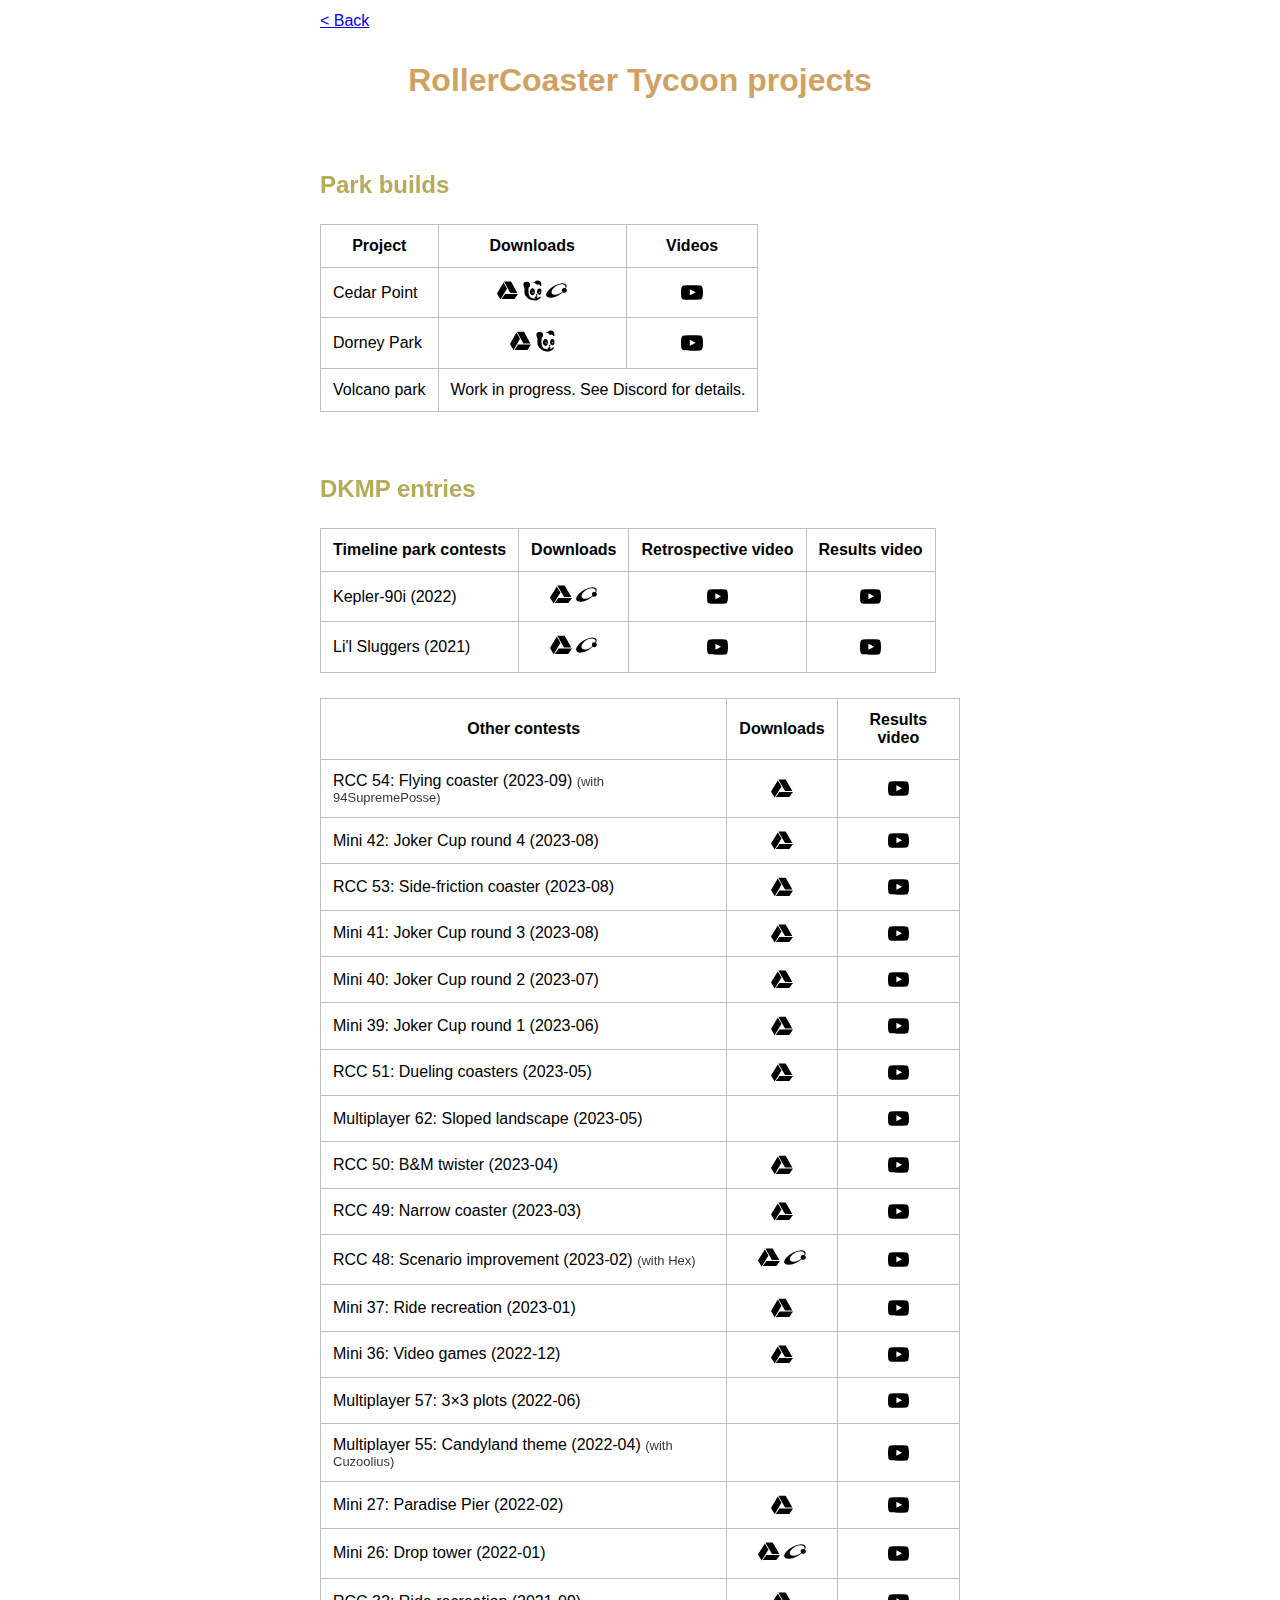
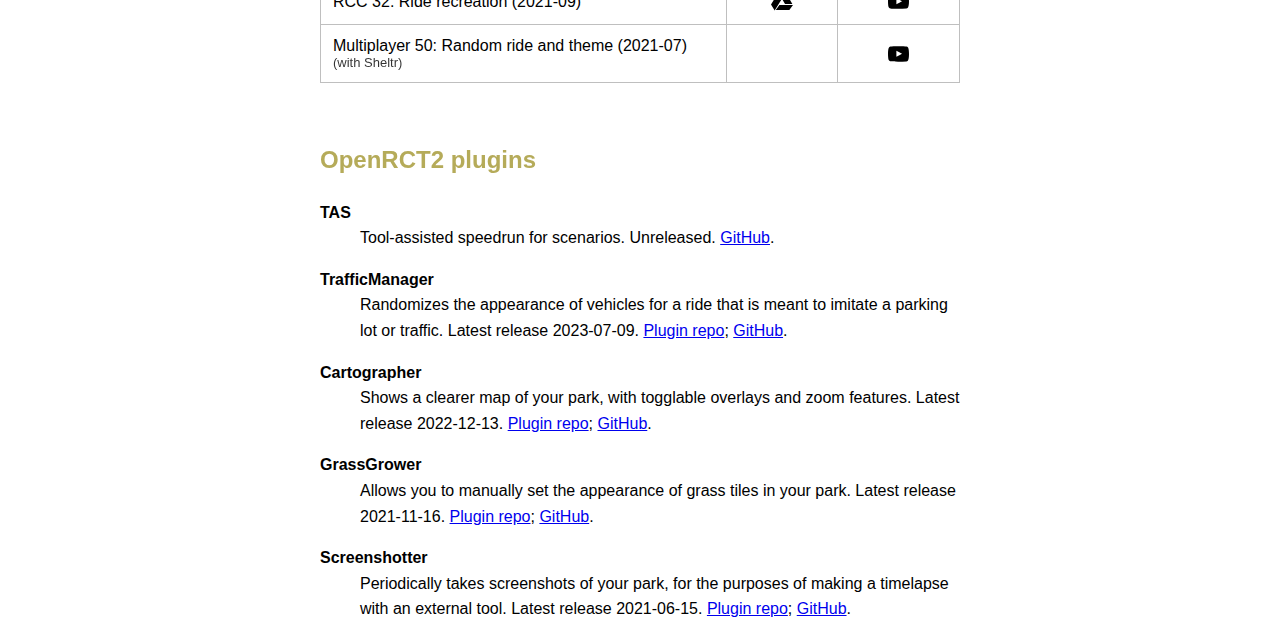
<file: rct/index.htm>
<html lang="en-US">
<head>
    <meta charset="utf-8" />
    <meta name="viewport" content="width=device-width, initial-scale=1" />
    <title>FidHub</title>
    <link rel="icon" href="../favicon.ico" type="image/x-icon" />
    <link rel="stylesheet" href="../style.css" />
</head>
<body>
    <p><a href="../index.htm">&lt; Back</a></p>

    <h1>RollerCoaster Tycoon projects</h1>

    <h2>Park builds</h2>

    <table class="t-icons">
        <thead>
            <tr>
                <th>Project</th>
                <th>Downloads</th>
                <th>Videos</th>
            </tr>
        </thead>
        <tbody>
            <tr>
                <td>Cedar Point</td>
                <td><a href="https://drive.google.com/file/d/1gc_vJs3fR3Vi9J7iD9-yuD6pSBfdVIbd/view"><img class="link-gd" /></a> <a href="https://rctgo.com/downloads/view/cedar-point.22290"><img class="link-rg" /></a> <a href="https://www.nedesigns.com/park/5565/cedar-point/"><img class="link-ne" /></a></td>
                <td><a href="https://www.youtube.com/playlist?list=PLbabtOSGZNUxZc7OFvXo0hi64w9JeYKJE" target="_blank"><img class="link-yt" /></a></td>
            </tr>
            <tr>
                <td>Dorney Park</td>
                <td><a href="https://drive.google.com/file/d/1q9OFIa5U8DyceGD-KqUXqIxGgLql4huf/view"><img class="link-gd" /></a> <a href="https://rctgo.com/downloads/view/dorney-park-amp-wildwater-kingdom.23619"><img class="link-rg" /></a></td>
                <td><a href="https://www.youtube.com/playlist?list=PLbabtOSGZNUwFXe8n9dA5645yPnpThLkH"><img class="link-yt" /></a></td>
            </tr>
            <tr>
                <td>Volcano park</td>
                <td colspan="2">Work in progress. See Discord for details.</td>
            </tr>
        </tbody>
    </table>

    <h2>DKMP entries</h2>

    <table class="t-icons">
        <thead>
            <tr>
                <th>Timeline park contests</th>
                <th>Downloads</th>
                <th>Retrospective video</th>
                <th>Results video</th>
            </tr>
        </thead>
        <tbody>
            <tr>
                <td>Kepler-90i (2022)</td>
                <td><a href="https://drive.google.com/drive/folders/1OI5TkJDnBoIST8NM_QRjdTy2SYijcrn4"><img class="link-gd" /></a>
                    <a href="https://www.nedesigns.com/park/5638/kepler-90i/" target="_blank"><img class="link-ne" /></a></td>
                <td><a href="https://www.youtube.com/watch?v=HYD09rx4POQ" target="_blank"><img class="link-yt" /></a></td>
                <td><a href="https://www.youtube.com/watch?v=KNqNbwUuA6A&t=796s" target="_blank"><img class="link-yt" /></a></td>
            </tr>
            <tr>
                <td>Li'l Sluggers (2021)</td>
                <td><a href="https://drive.google.com/drive/folders/19cvYJHW0ir-hheO2KJCT02pTV4e1hE-E"><img class="link-gd" /></a>
                    <a href="https://www.nedesigns.com/park/5392/lil-sluggers/" target="_blank"><img class="link-ne" /></a></td>
                <td><a href="https://www.youtube.com/watch?v=KJ4yTk5TBaY" target="_blank"><img class="link-yt" /></a></td>
                <td><a href="https://www.youtube.com/watch?v=I3gF3OfRXxI&t=1633s" target="_blank"><img class="link-yt" /></a></td>
            </tr>
        </tbody>
    </table>

    <div>&nbsp;</div>

    <table class="t-icons">
        <thead>
            <tr>
                <th>Other contests</th>
                <th>Downloads</th>
                <th>Results video</th>
            </tr>
        </thead>
        <tbody>
            <tr>
                <td>RCC 54: Flying coaster (2023-09) <span class="tag-with">(with 94SupremePosse)</span></td>
                <td><a href="https://drive.google.com/file/d/1Z5Ehc-NyO8zf_3YFX0Q-tfrzzVdd8FPG/view" target="_blank"><img class="link-gd" /></a></td>
                <td><a href="https://www.youtube.com/watch?v=HZ94K8l9EdQ&t=1677s" target="_blank"><img class="link-yt" /></a></td>
            </tr>
            <tr>
                <td>Mini 42: Joker Cup round 4 (2023-08)</td>
                <td><a href="https://drive.google.com/file/d/1jO9D2XiYnri0qTkdydxz8tkff2h4I_C7/view" target="_blank"><img class="link-gd" /></a></td>
                <td><a href="https://www.youtube.com/watch?v=MHiphHISxI4&t=173s" target="_blank"><img class="link-yt" /></a></td>
            </tr>
            <tr>
                <td>RCC 53: Side-friction coaster (2023-08)</td>
                <td><a href="https://drive.google.com/file/d/1VZTKvucMwqp0wZquTpBl-BU7JYw1M1lZ/view" target="_blank"><img class="link-gd" /></a></td>
                <td><a href="https://www.youtube.com/watch?v=qjP42JNUrig&t=1034s" target="_blank"><img class="link-yt" /></a></td>
            </tr>
            <tr>
                <td>Mini 41: Joker Cup round 3 (2023-08)</td>
                <td><a href="https://drive.google.com/file/d/1gTljdNpGHSRjiUTIw4Pg1RJrSAe08_ew/view" target="_blank"><img class="link-gd" /></a></td>
                <td><a href="https://www.youtube.com/watch?v=EqTcNreulBs&t=343s" target="_blank"><img class="link-yt" /></a></td>
            </tr>
            <tr>
                <td>Mini 40: Joker Cup round 2 (2023-07)</td>
                <td><a href="https://drive.google.com/file/d/1BiJ7QRnJJi779etW03TsaX_UEcBsDR3u/view" target="_blank"><img class="link-gd" /></a></td>
                <td><a href="https://www.youtube.com/watch?v=7hAXNTuazs0&t=211s" target="_blank"><img class="link-yt" /></a></td>
            </tr>
            <tr>
                <td>Mini 39: Joker Cup round 1 (2023-06)</td>
                <td><a href="https://drive.google.com/file/d/1jZvfzvbbLia24uxDmwNtQcc_N4i1K9YG/view" target="_blank"><img class="link-gd" /></a></td>
                <td><a href="https://www.youtube.com/watch?v=8KJWfIyfAtw&t=1151s" target="_blank"><img class="link-yt" /></a></td>
            </tr>
            <tr>
                <td>RCC 51: Dueling coasters (2023-05)</td>
                <td><a href="https://drive.google.com/file/d/1iN8F0Q5J5rtuz5LrBmnVoBS1Uq6EWnL-/view" target="_blank"><img class="link-gd" /></a></td>
                <td><a href="https://www.youtube.com/watch?v=T_H5NudSYX8&t=973s" target="_blank"><img class="link-yt" /></a></td>
            </tr>
            <tr>
                <td>Multiplayer 62: Sloped landscape (2023-05)</td>
                <td>&nbsp;</td>
                <td><a href="https://www.youtube.com/watch?v=wPQ5vpJ-B8Q&t=470s" target="_blank"><img class="link-yt" /></a></td>
            </tr>
            <tr>
                <td>RCC 50: B&M twister (2023-04)</td>
                <td><a href="https://drive.google.com/file/d/1bs9PsoO1-B7i1qr7zkMzXRK-gbSa1Too/view" target="_blank"><img class="link-gd" /></a></td>
                <td><a href="https://www.youtube.com/watch?v=QxFXsH9hNyk&t=728s" target="_blank"><img class="link-yt" /></a></td>
            </tr>
            <tr>
                <td>RCC 49: Narrow coaster (2023-03)</td>
                <td><a href="https://drive.google.com/file/d/1ZlBJBwFX24v_FJtAfuhocDponcIwSm1d/view" target="_blank"><img class="link-gd" /></a></td>
                <td><a href="https://www.youtube.com/watch?v=XQoaXx7ij8g&t=1483s" target="_blank"><img class="link-yt" /></a></td>
            </tr>
            <tr>
                <td>RCC 48: Scenario improvement (2023-02) <span class="tag-with">(with Hex)</span></td>
                <td><a href="https://drive.google.com/file/d/1pwNrAit6oL0l1K-_mH8jf2N72FS8YJyu/view" target="_blank"><img class="link-gd" /></a>
                    <a href="https://www.nedesigns.com/park/5689/ignitemare/" target="_blank"><img class="link-ne" /></a></td>
                <td><a href="https://www.youtube.com/watch?v=H4U0tIYms6o&t=1746s" target="_blank"><img class="link-yt" /></a></td>
            </tr>
            <tr>
                <td>Mini 37: Ride recreation (2023-01)</td>
                <td><a href="https://drive.google.com/file/d/1RBY05Sz0kgm6foBi7lDgT61oTfxeSy9e/view" target="_blank"><img class="link-gd" /></a></td>
                <td><a href="https://www.youtube.com/watch?v=xSpmFkECP4o&t=716s" target="_blank"><img class="link-yt" /></a></td>
            </tr>
            <tr>
                <td>Mini 36: Video games (2022-12)</td>
                <td><a href="https://drive.google.com/file/d/1E6umGT_bdUYykawOpGY-VFIwyYyM0j8T/view" target="_blank"><img class="link-gd" /></a></td>
                <td><a href="https://www.youtube.com/watch?v=iPtPHmQt_M0&t=541s" target="_blank"><img class="link-yt" /></a></td>
            </tr>
            <tr>
                <td>Multiplayer 57: 3&times;3 plots (2022-06)</td>
                <td>&nbsp;</td>
                <td><a href="https://www.youtube.com/watch?v=a6n1h_CzZNo&t=564s" target="_blank"><img class="link-yt" /></a></td>
            </tr>
            <tr>
                <td>Multiplayer 55: Candyland theme (2022-04) <span class="tag-with">(with Cuzoolius)</span></td>
                <td>&nbsp;</td>
                <td><a href="https://www.youtube.com/watch?v=qed-fkrnTxI&t=391s" target="_blank"><img class="link-yt" /></a></td>
            </tr>
            <tr>
                <td>Mini 27: Paradise Pier (2022-02)</td>
                <td><a href="https://drive.google.com/file/d/1swqiPdpV-sV9RGOSb9Xf7wdSglsxdKP1/view" target="_blank"><img class="link-gd" /></a></td>
                <td><a href="https://www.youtube.com/watch?v=eaKt_T4NSoU&t=751s" target="_blank"><img class="link-yt" /></a></td>
            </tr>
            <tr>
                <td>Mini 26: Drop tower (2022-01)</td>
                <td><a href="https://drive.google.com/file/d/1K2R9TmuMEVIQRuwHi3DLPSjOwGdFvRFa/view" target="_blank"><img class="link-gd" /></a>
                    <a href="https://www.nedesigns.com/park/5426/cliffside-castle/" target="_blank"><img class="link-ne" /></a></td>
                <td><a href="https://www.youtube.com/watch?v=65Sk6cBheKM&t=942s" target="_blank"><img class="link-yt" /></a></td>
            </tr>
            <tr>
                <td>RCC 32: Ride recreation (2021-09)</td>
                <td><a href="https://drive.google.com/file/d/1zWeCxjEDU08XMtUpZWcbXeOawCjtl3lB/view" target="_blank"><img class="link-gd" /></a></td>
                <td><a href="https://www.youtube.com/watch?v=ehco8gvDvp0&t=1035s" target="_blank"><img class="link-yt" /></a></td>
            </tr>
            <tr>
                <td>Multiplayer 50: Random ride and theme (2021-07) <span class="tag-with">(with Sheltr)</span></td>
                <td>&nbsp;</td>
                <td><a href="https://www.youtube.com/watch?v=WiyGyC_B6PU&t=666s" target="_blank"><img class="link-yt" /></a></td>
            </tr>
        </tbody>
    </table>

    <h2>OpenRCT2 plugins</h2>

    <dl>
        <dt>TAS</dt>
        <dd>Tool-assisted speedrun for scenarios. Unreleased. <a href="https://github.com/fidwell/OpenRct2-Tas">GitHub</a>.</dd>
        <dt>TrafficManager</dt>
        <dd>Randomizes the appearance of vehicles for a ride that is meant to imitate a parking lot or traffic.
            Latest release 2023-07-09. <a href="https://openrct2plugins.org/plugin/R_kgDOHxngFQ/OpenRct2-TrafficManager">Plugin repo</a>; <a href="https://github.com/fidwell/OpenRct2-TrafficManager">GitHub</a>.</dd>
        <dt>Cartographer</dt>
        <dd>Shows a clearer map of your park, with togglable overlays and zoom features.
            Latest release 2022-12-13. <a href="https://openrct2plugins.org/plugin/MDEwOlJlcG9zaXRvcnk0MDM3OTUyNTk=/OpenRct2-Cartographer">Plugin repo</a>; <a href="https://github.com/fidwell/OpenRct2-Cartographer">GitHub</a>.</dd>
        <dt>GrassGrower</dt>
        <dd>Allows you to manually set the appearance of grass tiles in your park.
            Latest release 2021-11-16. <a href="https://openrct2plugins.org/plugin/R_kgDOGXs5JQ/OpenRct2-GrassGrower">Plugin repo</a>; <a href="https://github.com/fidwell/OpenRct2-GrassGrower">GitHub</a>.</dd>
        <dt>Screenshotter</dt>
        <dd>Periodically takes screenshots of your park, for the purposes of making a timelapse with an external tool.
            Latest release 2021-06-15. <a href="https://openrct2plugins.org/plugin/MDEwOlJlcG9zaXRvcnkzMjU2NjI5OTY=/OpenRct2-Screenshotter">Plugin repo</a>; <a href="https://github.com/fidwell/OpenRct2-Screenshotter">GitHub</a>.</dd>
    </dl>
</body>
</file>
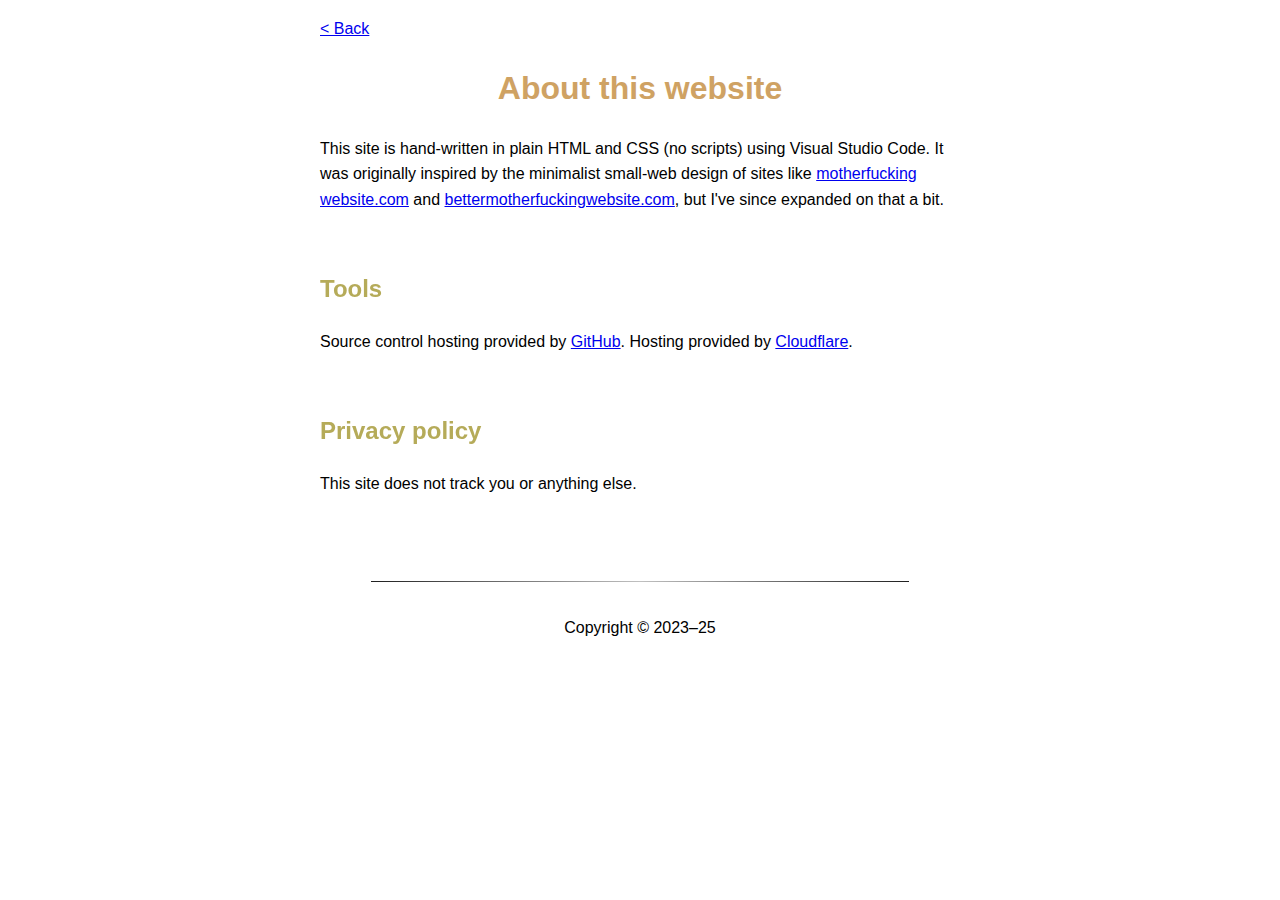
<file: about.htm>
<!DOCTYPE html>
<html lang="en-US">

<head>
  <meta charset="utf-8" />
  <meta name="viewport" content="width=device-width, initial-scale=1" />
  <title>About - fidwell.org</title>
  <link rel="icon" href="favicon.ico" type="image/x-icon" />
  <link rel="stylesheet" href="./style.css" />
</head>

<body>
  <header>
    <p><a href="./index.htm">&lt; Back</a></p>
  </header>

  <main>
    <h1>About this website</h1>
    <section>
      <p>This site is hand-written in plain HTML and CSS (no scripts) using Visual Studio Code. It was originally inspired by the minimalist small-web design of sites like <a href="http://motherfuckingwebsite.com/">mother&ZeroWidthSpace;fucking&ZeroWidthSpace;website.com</a> and <a href="http://bettermotherfuckingwebsite.com/">better&ZeroWidthSpace;mother&ZeroWidthSpace;fucking&ZeroWidthSpace;website.com</a>, but I've since expanded on that a bit.</p>
    </section>
    <section>
      <h2>Tools</h2>
      <p>Source control hosting provided by <a href="https://github.com/fidwell/fidwell.github.io/">GitHub</a>. Hosting provided by <a href="https://www.cloudflare.com/">Cloudflare</a>.</p>
    </section>
    <section>
      <h2>Privacy policy</h2>
      <p>This site does not track you or anything else.</p>
    </section>
  </main>

  <footer>
    <hr />
    <p>Copyright &copy; 2023&ndash;25</p>
  </footer>
</body>
</file>
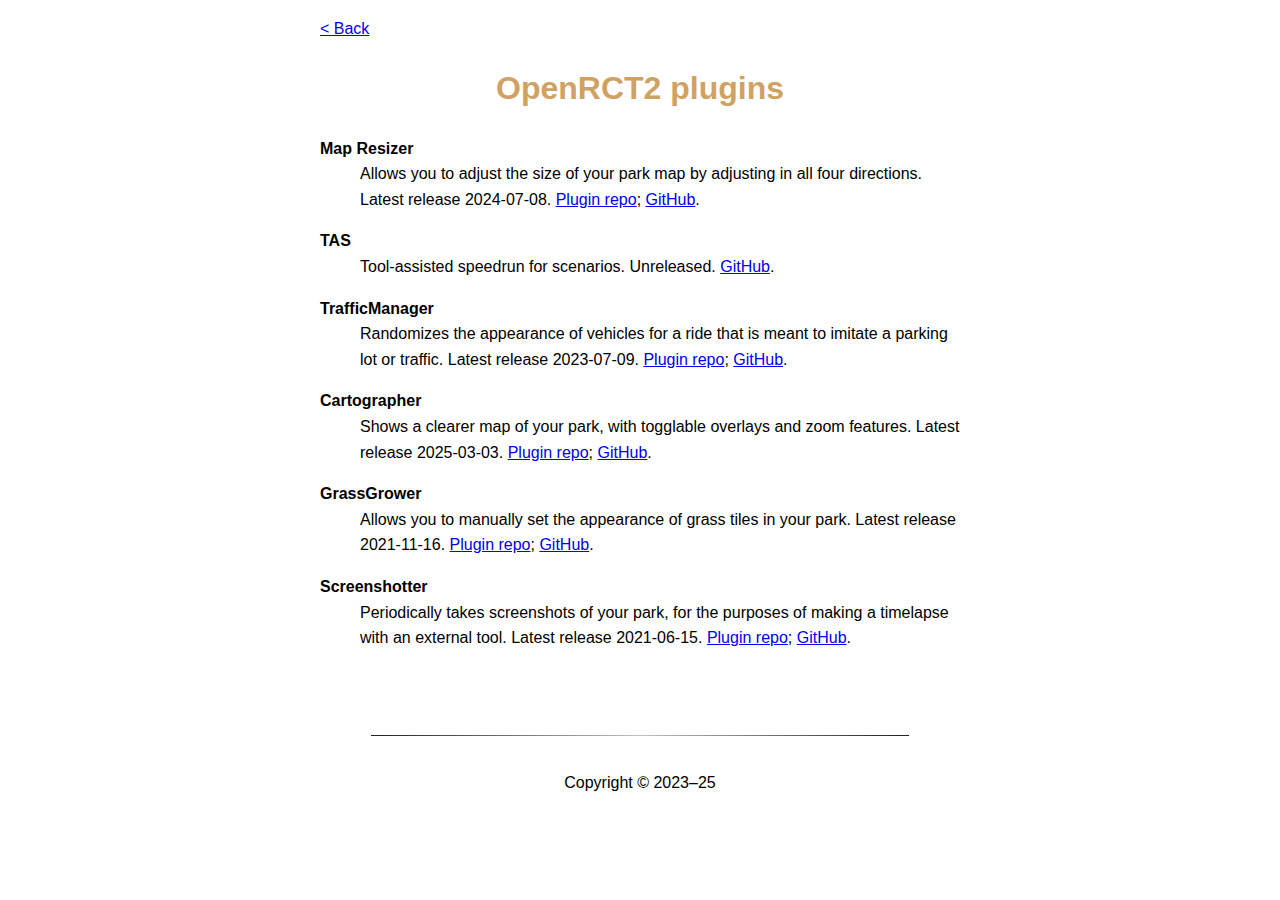
<file: rct/plugins.htm>
<!DOCTYPE html>
<html lang="en-US">

<head>
  <meta charset="utf-8" />
  <meta name="viewport" content="width=device-width, initial-scale=1" />
  <title>OpenRCT2 plugins - fidwell.org</title>
  <link rel="icon" href="../favicon.ico" type="image/x-icon" />
  <link rel="stylesheet" href="../style.css" />
</head>

<body>
  <header>
    <p><a href="../index.htm">&lt; Back</a></p>
  </header>

  <main>
    <h1>OpenRCT2 plugins</h1>

    <dl>
      <dt>Map Resizer</dt>
      <dd>Allows you to adjust the size of your park map by adjusting in all four directions.
        Latest release 2024-07-08.
        <a href="https://openrct2plugins.org/plugin/R_kgDOMQ94jw/OpenRct2-MapResizer">Plugin repo</a>;
        <a href="https://github.com/fidwell/OpenRct2-MapResizer">GitHub</a>.
      </dd>
      <dt>TAS</dt>
      <dd>Tool-assisted speedrun for scenarios. Unreleased.
        <a href="https://github.com/fidwell/OpenRct2-Tas">GitHub</a>.
      </dd>
      <dt>TrafficManager</dt>
      <dd>Randomizes the appearance of vehicles for a ride that is meant to imitate a parking lot or traffic.
        Latest release 2023-07-09.
        <a href="https://openrct2plugins.org/plugin/R_kgDOHxngFQ/OpenRct2-TrafficManager">Plugin repo</a>;
        <a href="https://github.com/fidwell/OpenRct2-TrafficManager">GitHub</a>.
      </dd>
      <dt>Cartographer</dt>
      <dd>Shows a clearer map of your park, with togglable overlays and zoom features.
        Latest release 2025-03-03.
        <a href="https://openrct2plugins.org/plugin/MDEwOlJlcG9zaXRvcnk0MDM3OTUyNTk=/OpenRct2-Cartographer">Plugin repo</a>;
        <a href="https://github.com/fidwell/OpenRct2-Cartographer">GitHub</a>.
      </dd>
      <dt>GrassGrower</dt>
      <dd>Allows you to manually set the appearance of grass tiles in your park.
        Latest release 2021-11-16.
        <a href="https://openrct2plugins.org/plugin/R_kgDOGXs5JQ/OpenRct2-GrassGrower">Plugin repo</a>;
        <a href="https://github.com/fidwell/OpenRct2-GrassGrower">GitHub</a>.
      </dd>
      <dt>Screenshotter</dt>
      <dd>Periodically takes screenshots of your park, for the purposes of making a timelapse with an external tool.
        Latest release 2021-06-15.
        <a href="https://openrct2plugins.org/plugin/MDEwOlJlcG9zaXRvcnkzMjU2NjI5OTY=/OpenRct2-Screenshotter">Plugin repo</a>;
        <a href="https://github.com/fidwell/OpenRct2-Screenshotter">GitHub</a>.
      </dd>
    </dl>
  </main>

  <footer>
    <hr />
    <p>Copyright &copy; 2023&ndash;25</p>
  </footer>
</body>

</html>
</file>
<file: style.css>
:root {
    --text-size: 12pt;
    --icon-size: 16pt;
    --body-width: 40em;
}

@media (prefers-color-scheme: dark) {
    :root {
        --link-color: rgb(110, 182, 234);
        --link-hover-color: rgb(151, 201, 237);
        --table-border: hsl(0deg 0% 25%);
        --icon-filter: invert(100%);
    }

    body {
        background-color: #1f1f1f;
        color: white;
    }

    a[href] {
        color: var(--link-color);
    }

    a[href]:hover {
        color: var(--link-hover-color);
    }
}

@media (prefers-color-scheme: light) {
    :root {
        --table-border: hsl(0deg 0% 75%);
        --icon-filter: invert(0%);
    }
}

@media (max-width: 41em) {
    footer,
    header,
    main {
        padding: 1em;
    }
}

body {
    font-family: "Segoe UI", "Noto Sans", Helvetica, Arial, sans-serif;
    font-size: var(--text-size);
    margin-left: auto;
    margin-right: auto;
    line-height: 1.6;
    max-width: var(--body-width);
}

.banner {
    max-width: 100vw;
    overflow: hidden;
    width: var(--body-width);
}

h1,
h2,
h3,
h4,
h5,
h6 {
    color: rgb(207, 162, 99);
}

h1 {
    text-align: center;
}

h2 {
    filter: hue-rotate(20deg);
    padding-top: 3ex;
}

h3 {
    filter: hue-rotate(40deg);
    padding-top: 1ex;
}

h4 {
    filter: hue-rotate(60deg);
}

h5 {
    filter: hue-rotate(80deg);
}

hr {
    background: #1f1f1f;
    background-image: linear-gradient(to right, #1f1f1f, #c0c0c0, #1f1f1f);
    border: 0;
    height: 1px;
    margin: 10ex 6ex 4ex 6ex;
}

footer {
    text-align: center;
}

table,
th,
td {
    border-width: 1px;
    border-style: solid;
    border-color: var(--table-border);
    border-collapse: collapse;
    font-size: var(--text-size);
}

th,
td {
    padding: 9pt;
}

.t-icons>tbody>tr>td:nth-child(n+2) {
    text-align: center;
}

.link-cloud {
    content: url("./static/download-cloud.svg");
    height: var(--icon-size);
    filter: var(--icon-filter);
}

.link-gd {
    content: url("./static/google-drive.svg");
    height: var(--icon-size);
    filter: var(--icon-filter);
}

.link-ne {
    content: url("./static/new-element.svg");
    height: var(--icon-size);
    filter: var(--icon-filter);
}

.link-yt {
    content: url("./static/youtube.svg");
    height: var(--icon-size);
    filter: var(--icon-filter);
}

.link-rg {
    content: url("./static/rctgo.svg");
    height: var(--icon-size);
    filter: var(--icon-filter);
}

.tag-with {
    font-size: small;
    opacity: 80%;
}

dt {
    font-weight: bold;
}

dd {
    margin-bottom: 1rem;
}
</file>
